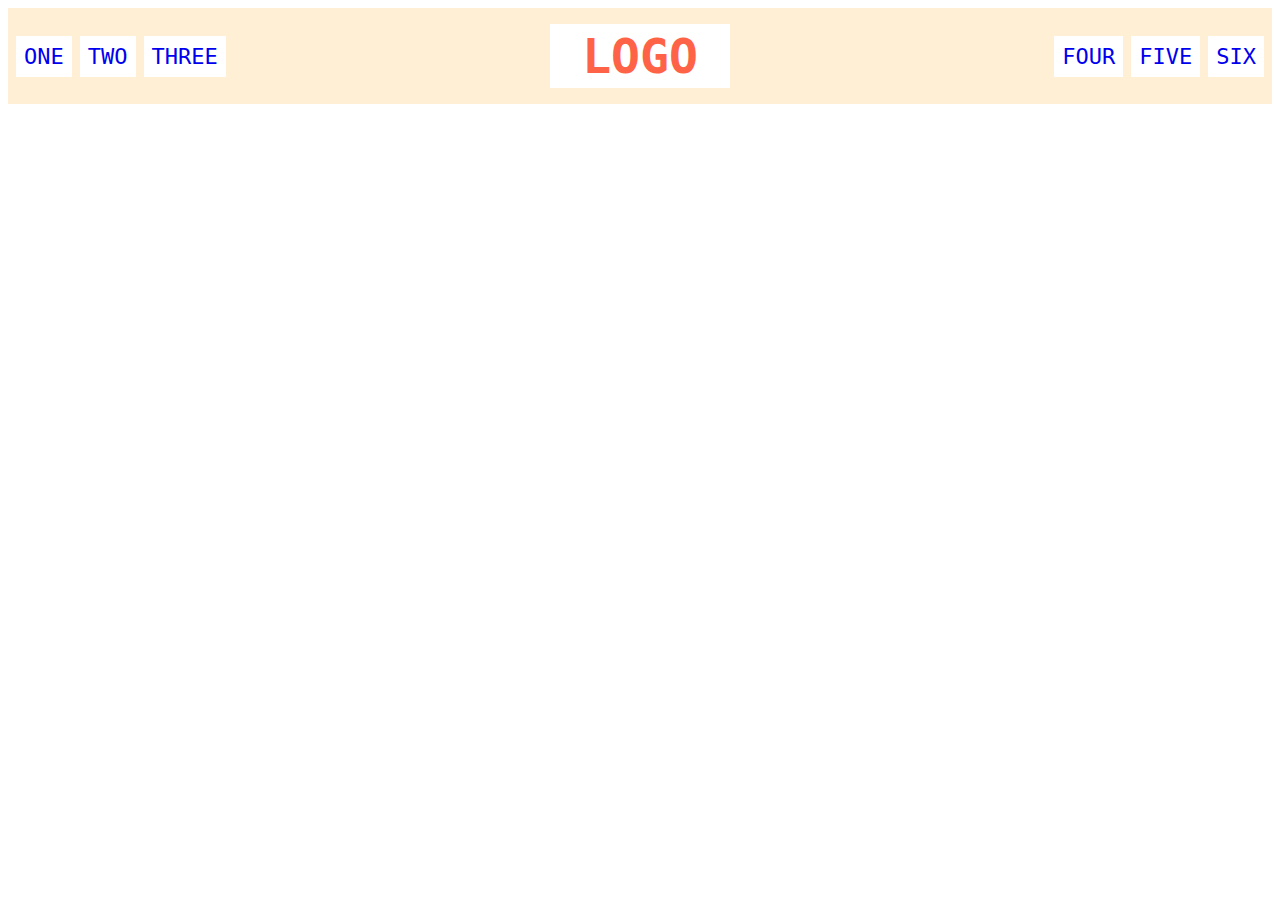
<file: foundations/flex/02-flex-header/index.html>
<!DOCTYPE html>
<html lang="en">
  <head>
    <meta charset="UTF-8">
    <meta http-equiv="X-UA-Compatible" content="IE=edge">
    <meta name="viewport" content="width=device-width, initial-scale=1.0">
    <title>Flex Header</title>
    <link rel="stylesheet" href="style.css">
  </head>
  <body>
    <div class="header">
      <div class="left-links">
        <ul>
          <li><a href="#">ONE</a></li>
          <li><a href="#">TWO</a></li>
          <li><a href="#">THREE</a></li>
        </ul>
      </div>
      <div class="logo">LOGO</div>
      <div class="right-links">
        <ul>
          <li><a href="#">FOUR</a></li>
          <li><a href="#">FIVE</a></li>
          <li><a href="#">SIX</a></li>
        </ul>
      </div>
    </div>
  </body>
</html>
</file>
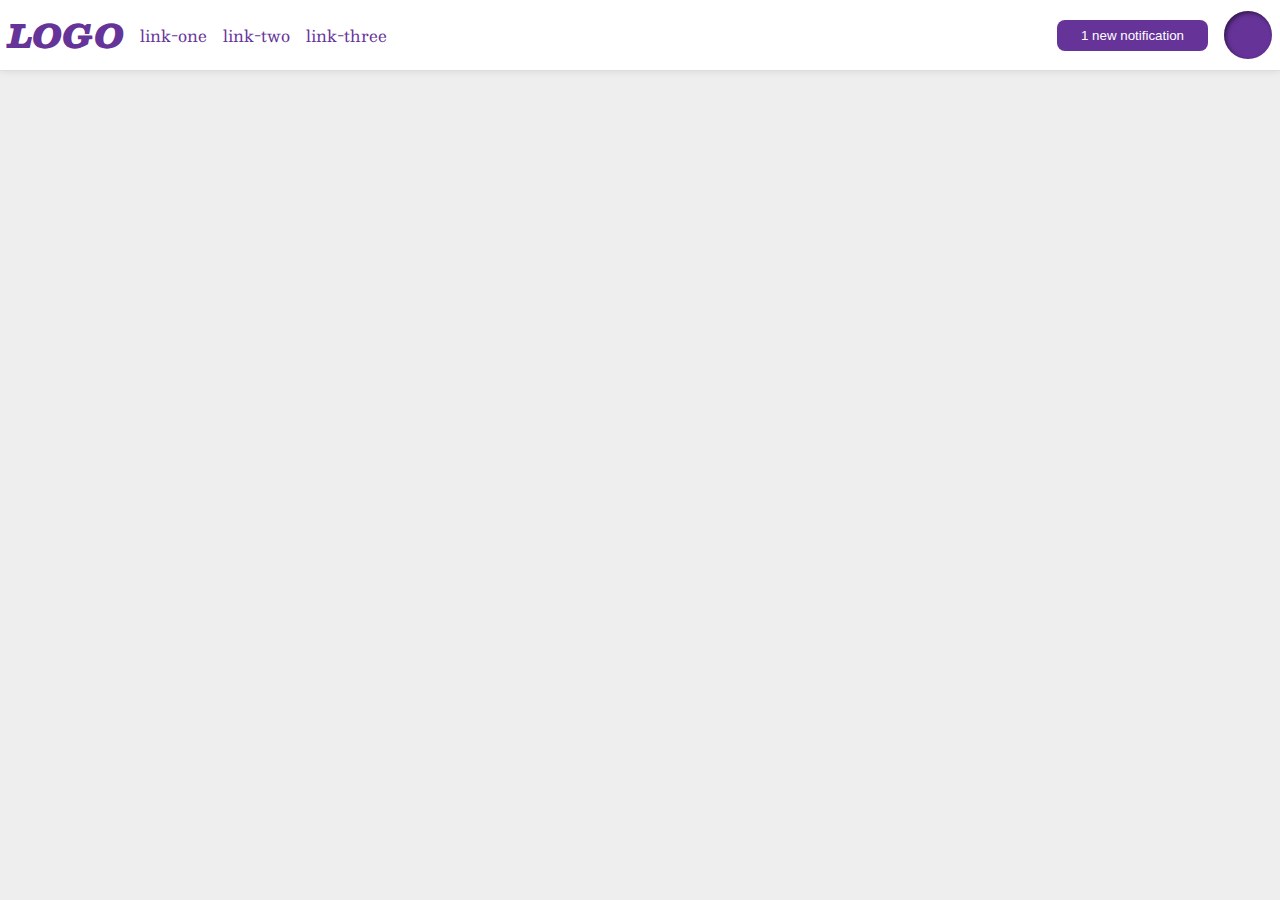
<file: foundations/flex/03-flex-header-2/index.html>
<!DOCTYPE html>
<html lang="en">
  <head>
    <meta charset="UTF-8">
    <meta http-equiv="X-UA-Compatible" content="IE=edge">
    <meta name="viewport" content="width=device-width, initial-scale=1.0">
    <title>Flex Header 2</title>
    <link rel="stylesheet" href="style.css">
  </head>
  <body>
    <div class="header">
      <div class="left">
        <div class="logo">LOGO</div>
         <ul class="links">
          <li><a href="https://google.com">link-one</a></li>
          <li><a href="https://google.com">link-two</a></li>
          <li><a href="https://google.com">link-three</a></li>
        </ul>
        </div>
      <div class="right">
        <button class="notifications"> 1 new notification </button>
        <div class="profile-image"></div>
      </div>  
    </div>
  </body>
</html>
</file>
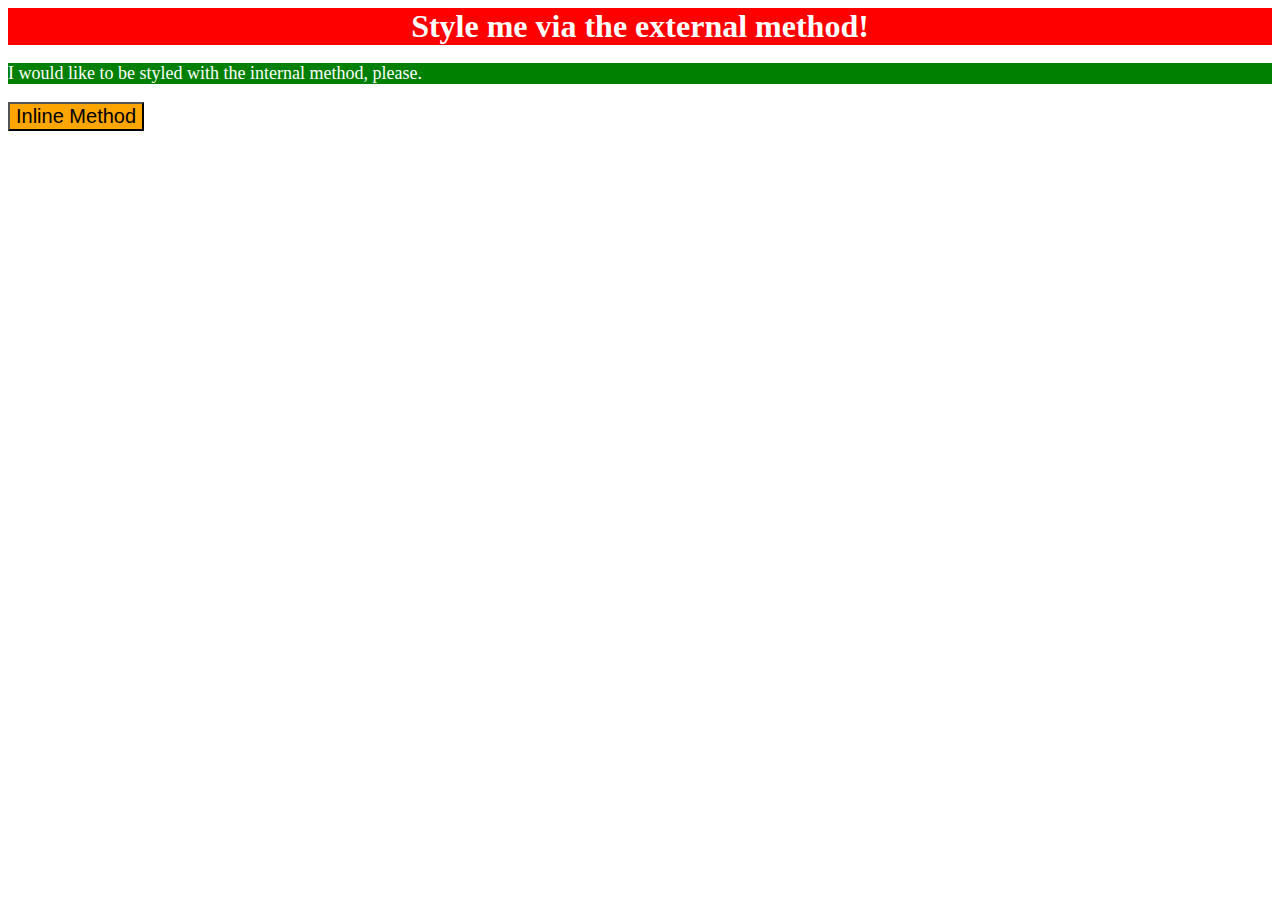
<file: foundations/intro-to-css/01-css-methods/index.html>
<!DOCTYPE html>
<html lang="en">
  <head>
    <meta charset="UTF-8">
    <meta http-equiv="X-UA-Compatible" content="IE=edge">
    <meta name="viewport" content="width=device-width, initial-scale=1.0">
    <link rel="stylesheet" href="first.css">
    <title>Methods for Adding CSS</title>
    <style>
      p {
        background-color:green;
        color:white;
        font-size: 18px;

      }
    </style>
  </head>
  <body>
    <div>Style me via the external method!</div>
    <p>I would like to be styled with the internal method, please.</p>
    <button style=" background-color: orange ; font-size: 20px;"> Inline  Method </button>
  </body>
</html>
</file>
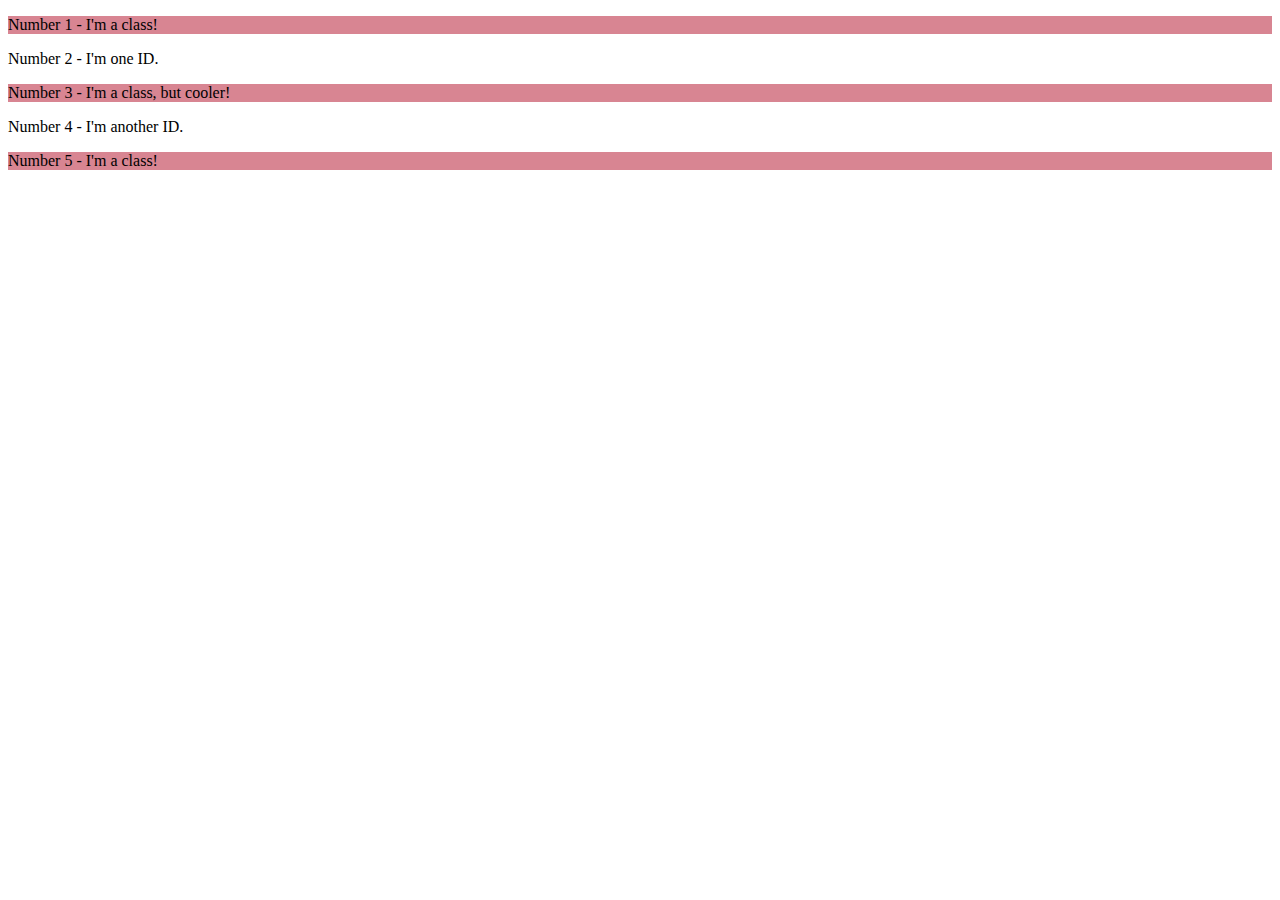
<file: foundations/intro-to-css/02-class-id-selectors/index.html>
<!DOCTYPE html>
<html lang="en">
  <head>
    <meta charset="UTF-8">
    <meta http-equiv="X-UA-Compatible" content="IE=edge">
    <meta name="viewport" content="width=device-width, initial-scale=1.0">
    <title>Class and ID Selectors</title>
    <link rel="stylesheet" href="style.css">
  </head>
  <body>
    <p class="odd">Number 1 - I'm a class!</p>
    <div id="two">Number 2 - I'm one ID.</div>
    <p class="odd bold">Number 3 - I'm a class, but cooler!</p>
    <div id="four">Number 4 - I'm another ID.</div>
    <p class="odd">Number 5 - I'm a class!</p>
  </body>
</html>
</file>
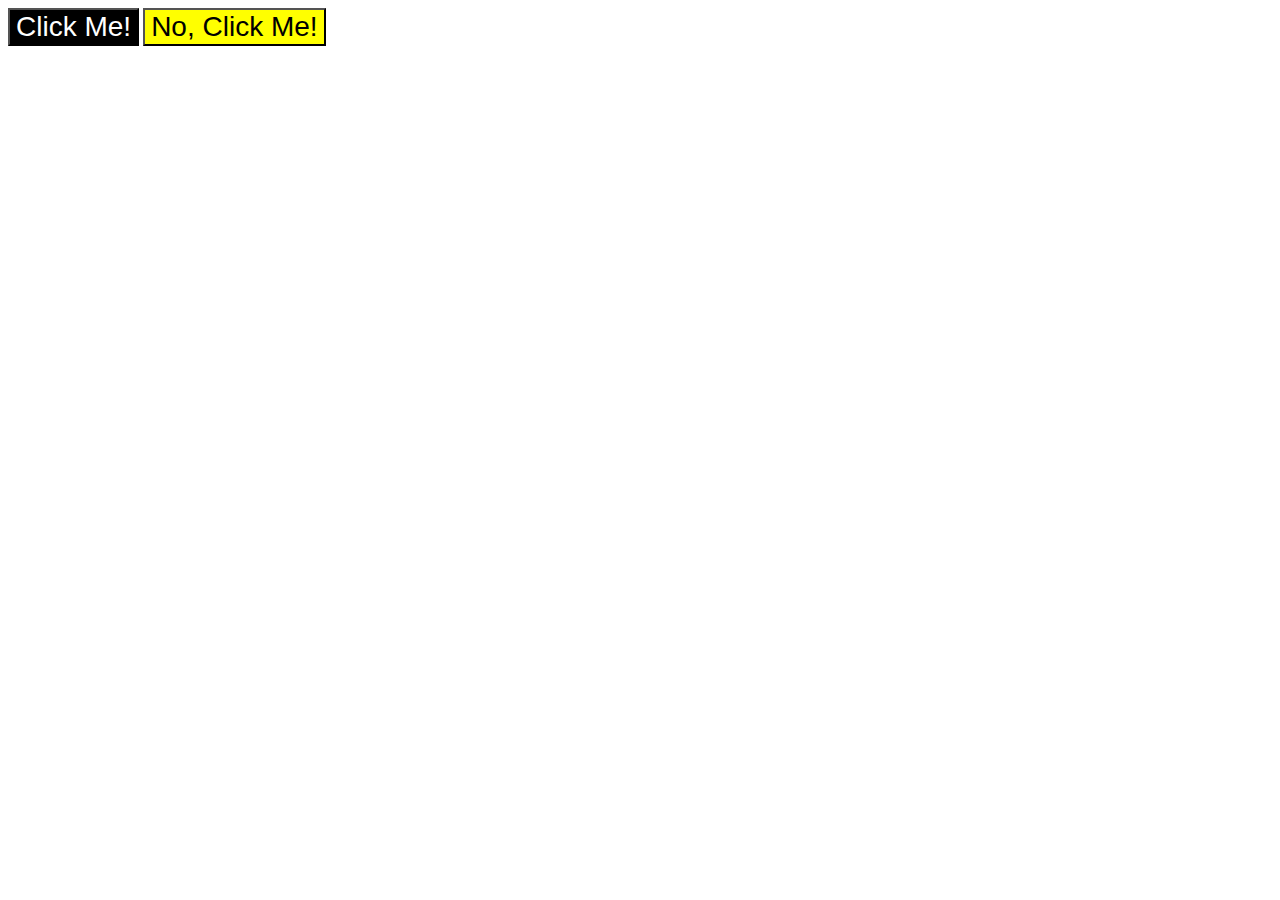
<file: foundations/intro-to-css/03-grouping-selectors/index.html>
<!DOCTYPE html>
<html lang="en">
  <head>
    <meta charset="UTF-8">
    <meta http-equiv="X-UA-Compatible" content="IE=edge">
    <meta name="viewport" content="width=device-width, initial-scale=1.0">
    <title>Grouping Selectors</title>
    <link rel="stylesheet" href="style.css">
  </head>
  <body>
    <button class="left">Click Me!</button>
    <button class="right">No, Click Me!</button>
  </body>
</html>
</file>
<file: foundations/flex/02-flex-header/style.css>
.header  {
  font-family: monospace;
  background: papayawhip;
  display:flex;
  justify-content: space-between;
  align-items: center;
  padding: 8px;

}

.logo {
  font-size: 48px;
  font-weight: 900;
  color: tomato;
  background: white;
  padding: 4px 32px;
  margin: 8px;
  
  
 
 
}

ul {
  /* this removes the dots on the list items*/
  list-style-type: none;
  display:flex;
  gap: 8px;
  
  margin: 0;
  padding: 0;

}

a {
  font-size: 22px;
  background: white;
  padding: 8px;
  /* this removes the line under the links */
  text-decoration: none;

  
}
</file>
<file: foundations/flex/03-flex-header-2/style.css>
/* this is some magical font-importing.  
you'll learn about it later. */
@import url('https://fonts.googleapis.com/css2?family=Besley:ital,wght@0,400;1,900&display=swap');

body {
  margin: 0;
  background: #eee;
  font-family: Besley, serif;
}

.header {
  background: white;
  border-bottom: 1px solid #ddd;
  box-shadow: 0 0 8px rgba(0,0,0,.1);
  display:flex;
  justify-content: space-between;
  /* align-items: center; */
  padding: 8px;

}

.left {
  display:flex;
  align-items: center;
  gap: 16px;
 
  
 
}

.right {
  display:flex;
  gap: 16px;
  align-items: center;
  
}
.profile-image {
  background: rebeccapurple;
  box-shadow: inset 2px 2px 4px rgba(0,0,0,.5);
  border-radius: 50%;
  width: 48px;
  height: 48px;
}

.logo {
  color: rebeccapurple;
  font-size: 32px;
  font-weight: 900;
  font-style: italic;
  margin: 0;
  padding: 0;
}

button {
  border: none;
  border-radius: 8px;
  background: rebeccapurple;
  color: white;
  padding: 8px 24px;
}

a {
  /* this removes the line under our links */
  text-decoration: none;
  color: rebeccapurple;
}

ul {
  list-style-type: none;
  display: flex;
  gap: 16px;
  margin: 0;
  padding: 0;
}
</file>
<file: foundations/intro-to-css/01-css-methods/first.css>
div {
    background-color: red;
    color: white;
    font-size: 32px;
    font-weight: 700;
    text-align: center; 
}
</file>
<file: foundations/intro-to-css/02-class-id-selectors/style.css>
.odd {
    background-color: #d88592;
    font-family: Verdana, "Dejavu Sans", sans-serif,


}

#evenfirst {
    color: blue;
    font-size: 36px;

}

.odd.add-font-size {
    font-size: 24px;

}
#evenfourth {

    background-color: rgb(62, 202, 49);
    font-size: 24px;
    font-weight: bold;

}
</file>
<file: foundations/intro-to-css/03-grouping-selectors/style.css>
.left,
.right {
    
    font-size: 28px;
    font-family: Helvetica, "Times New Roman", sans-serif;

}

.left {
    background-color: rgb(0, 0, 0);
    color: rgb(255, 255, 255);

}

.right {
    background-color: rgb(255, 255, 0);

}
</file>
